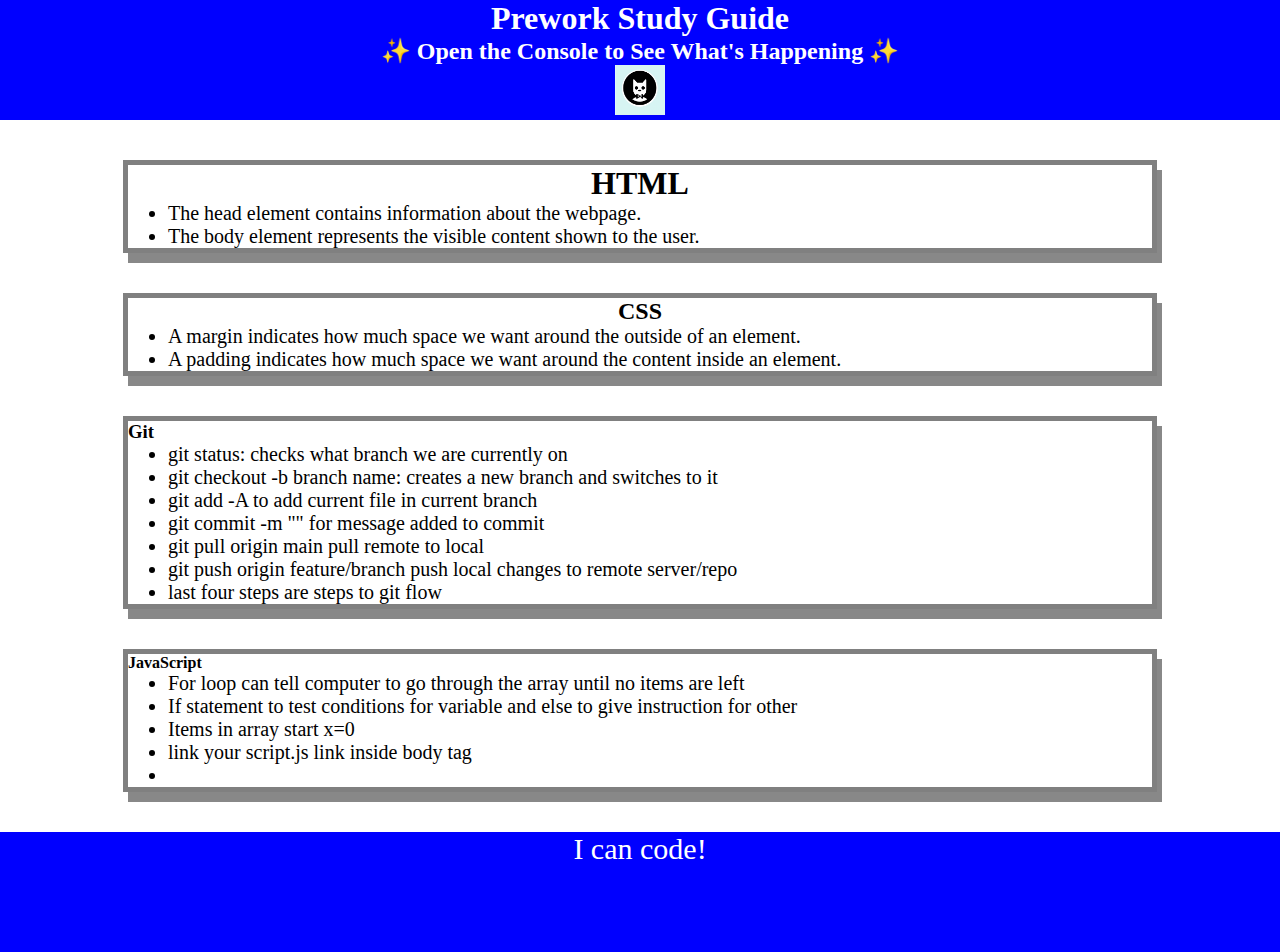
<file: index.html>
<!DOCTYPE html>
<html lang="en">

  <head>

    <meta charset="UTF-8" />
    <meta http-equiv="X-UA-Compatible" content="IE=edge" />
    <meta name="viewport" content="width=device-width, initial-scale=1.0"/>

    <link rel="stylesheet" href="assets/style.css"/>

    <title>Prework Study Guide</title>

  </head>

  <body>

    <header id="top">

      <h1>Prework Study Guide</h1>

      <h2>✨ Open the Console to See What's Happening ✨</h2>

      <img src="assets/bowtie-cat.png" alt="Profile image of cat wearing a bow tie." />

    </header>

    <main>

      <!-- Student code goes here -->

      <section class="card" id="html-section">
        <h1> HTML</h1>

      <ul> 
        <li>The head element contains information about the webpage.</li>
        <li>The body element represents the visible content shown to the user.</li>
      </ul>
      
      </section>

      <section class="card" id="'css-section">
      <h2> CSS</h2>

      <ul>
        <li>A margin indicates how much space we want around the outside of an element.</li>
        <li>A padding indicates how much space we want around the content inside an element.</li>
      </ul>

      </section>

      <section class="card" id="git-section">
      <h3> Git</h3>

      <ul>
        <li>git status: checks what branch we are currently on</li>
        <li>git checkout -b branch name: creates a new branch and switches to it</li>
        <li>git add -A to add current file in current branch</li>
        <li>git commit -m "" for message added to commit</li>
        <li>git pull origin main pull remote to local</li>
        <li>git push origin feature/branch push local changes to remote server/repo</li>
        <li>last four steps are steps to git flow</li>
      </ul>

      </section>

      <section class="card" id="javascript-section">
      <h4> JavaScript</h4>

      <ul>
        <li>For loop can tell computer to go through the array until no items are left</li>
        <li>If statement to test conditions for variable and else to give instruction for other</li>
        <li>Items in array start x=0</li>
        <li>link your script.js link inside body tag</li>
        <li></li>
      </ul>

      </section>
    
    </main>

    <footer>

      <p>I can code!</p>


    </footer>

      <script src="assets/script.js"></script>

  </body>

</html>
</file>
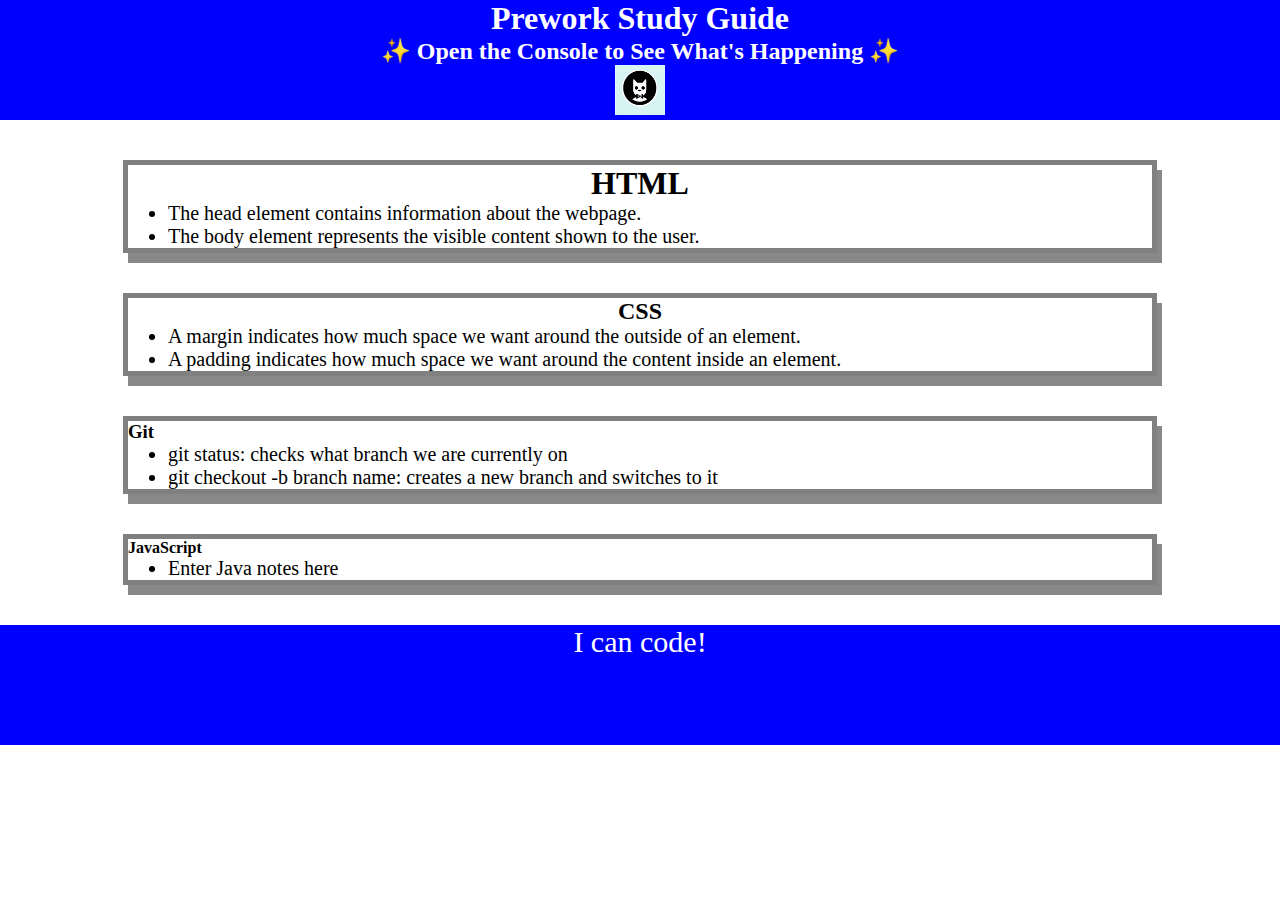
<file: assets/index.html>
<!DOCTYPE html>
<html lang="en">

  <head>

    <meta charset="UTF-8" />
    <meta http-equiv="X-UA-Compatible" content="IE=edge" />
    <meta name="viewport" content="width=device-width, initial-scale=1.0"/>

    <link rel="stylesheet" href="style.css"/>

    <title>Prework Study Guide</title>

  </head>

  <body>

    <header id="top">

      <h1>Prework Study Guide</h1>

      <h2>✨ Open the Console to See What's Happening ✨</h2>

      <img src="bowtie-cat.png" alt="Profile image of cat wearing a bow tie." />

    </header>

    <main>

      <!-- Student code goes here -->

      <section class="card">
        <h1> HTML</h1>

      <ul> 
        <li>The head element contains information about the webpage.</li>
        <li>The body element represents the visible content shown to the user.</li>
      </ul>
      </section>

      <section class="card">
      <h2> CSS</h2>

      <ul>
        <li>A margin indicates how much space we want around the outside of an element.</li>
        <li>A padding indicates how much space we want around the content inside an element.</li>
      </ul>
      </section>

      <section class="card">
      <h3> Git</h3>

      <ul>
        <li>git status: checks what branch we are currently on</li>
        <li>git checkout -b branch name: creates a new branch and switches to it</li>
      </ul>
      </section>

      <section class="card">
      <h4> JavaScript</h4>

      <ul>
        <li>Enter Java notes here</li>
      </ul>
      </section>
    
    </main>

    <footer>

      <p>I can code!</p>

      <script src="script.js"></script>

    </footer>

  </body>

</html>
</file>
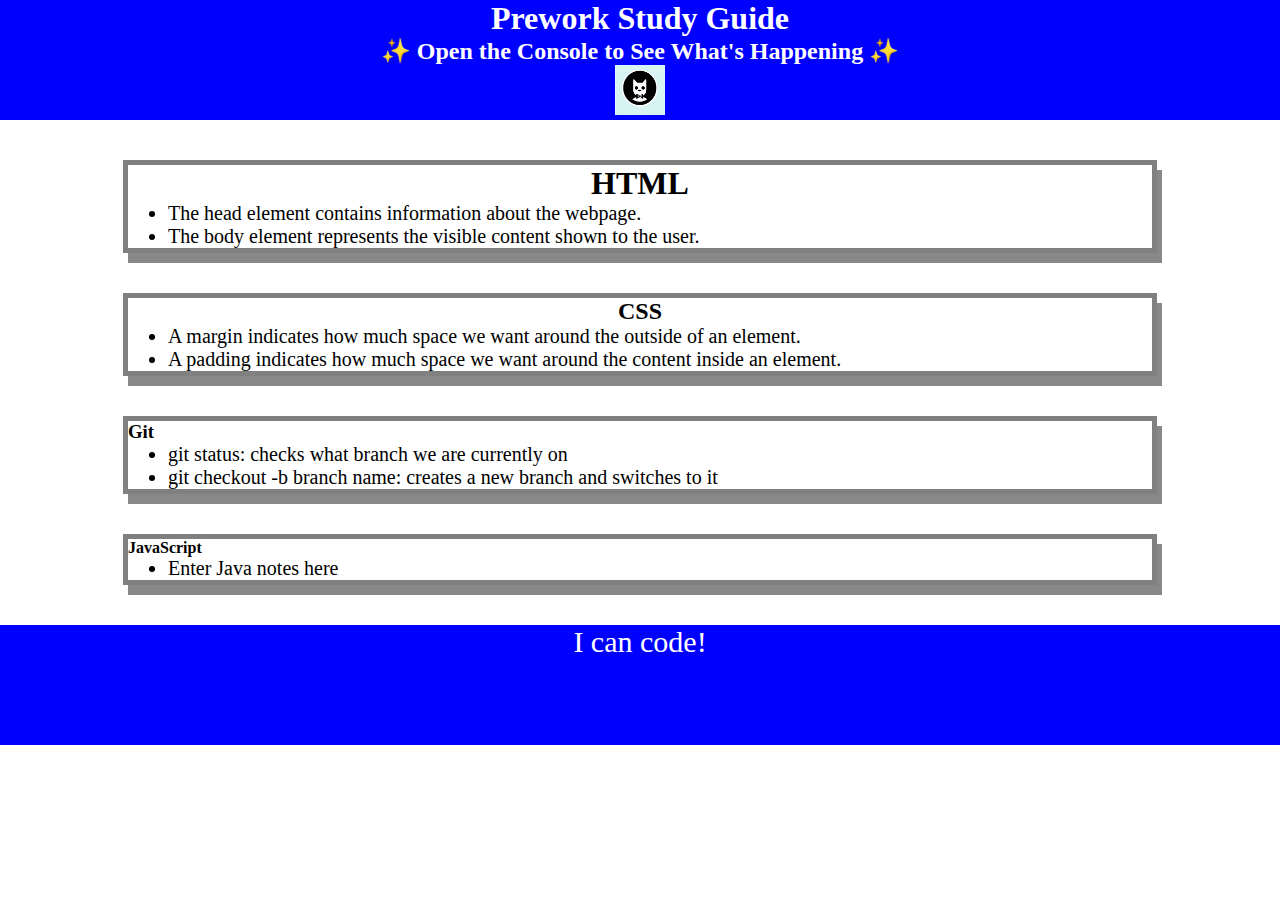
<file: assets/indexVIP.html>
<!DOCTYPE html>
<html lang="en">

  <head>

    <meta charset="UTF-8" />
    <meta http-equiv="X-UA-Compatible" content="IE=edge" />
    <meta name="viewport" content="width=device-width, initial-scale=1.0"/>

    <link rel="stylesheet" href="style.css"/>

    <title>Prework Study Guide</title>

  </head>

  <body>

    <header id="top">

      <h1>Prework Study Guide</h1>

      <h2>✨ Open the Console to See What's Happening ✨</h2>

      <img src="bowtie-cat.png" alt="Profile image of cat wearing a bow tie." />

    </header>

    <main>

      <!-- Student code goes here -->

      <section class="card" id="html-section">

        <h1> HTML</h1>

      <ul> 

        <li>The head element contains information about the webpage.</li>
        <li>The body element represents the visible content shown to the user.</li>
      </ul>

      </section>

      <section class="card" id="css-section">

      <h2> CSS</h2>

      <ul>

        <li>A margin indicates how much space we want around the outside of an element.</li>
        <li>A padding indicates how much space we want around the content inside an element.</li>

      </ul>

      </section>

      <section class="card" id="'git-section">

      <h3> Git</h3>

      <ul>

        <li>git status: checks what branch we are currently on</li>
        <li>git checkout -b branch name: creates a new branch and switches to it</li>

      </ul>

      </section>

      <section class="card" id="'javascript-section">

      <h4> JavaScript</h4>

      <ul>

        <li>Enter Java notes here</li>

      </ul>
      
      </section>
    
    </main>

    <footer>

      <p>I can code!</p>


    </footer>

      <script src="script.js"></script>
  </body>

</html>
</file>
<file: assets/style.css>
*{
    margin: 0;
    padding: 0;
}

header,
footer {
    width: 100%;
    height: 120px;
    background-color: blue;
    color: white;
}

h1,
h2 {
    text-align: center;
}

img {
    display: block;
    height: 50px;
    width: 50px;
    margin-left: auto;
    margin-right: auto;
}

ul {
    padding-left: 40px;
    font-size: 20px;
}

p {
    text-align: center;
    font-size: 30px;
  }

  .card {
    width: 80%;
    margin: 40px auto;
    border: 5px solid gray;
    box-shadow: 5px 10px #888888;
  }
</file>
